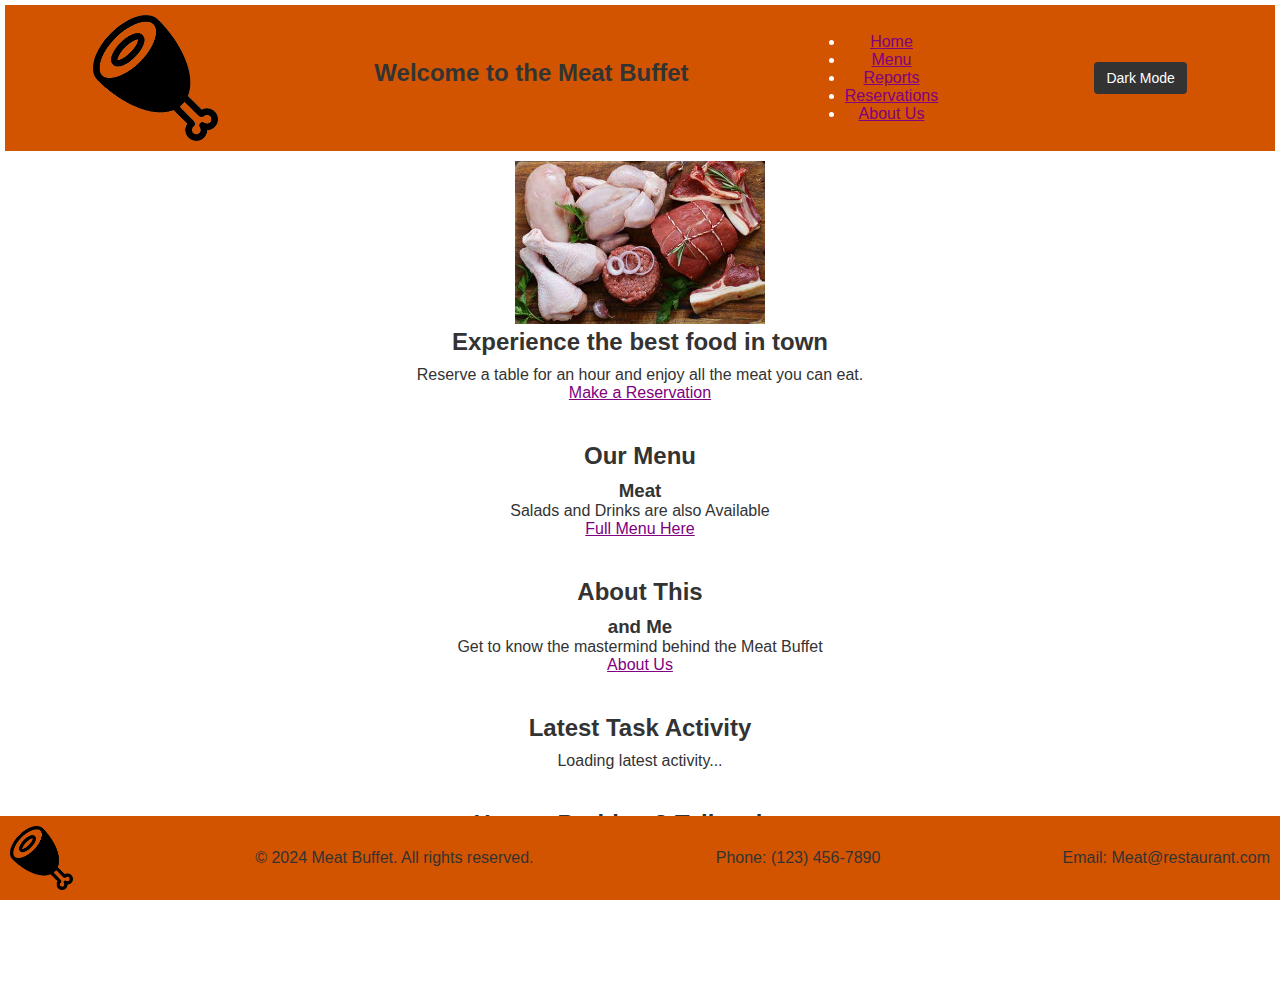
<file: InternetProMidterm/index.html>
<!DOCTYPE html>
<html lang="en">
<head>
    <meta charset="UTF-8">
    <meta name="viewport" content="width=device-width, initial-scale=1.0">
    <title>Meat Buffet</title>
    <link rel="stylesheet" href="css/styles.css">
    <script src="js/script.js" defer></script>
</head>
<body>
    
    <!-- Header and Navigation -->
    <header>
        <img src="assets/meatlogo.png" alt="MeatLogo" style="width:10%;height:10%;">
        <h1>Welcome to the Meat Buffet</h1>
        <nav>
            <ul>
                <li><a href="index.html">Home</a></li>
                <li><a href="menu.html">Menu</a></li>
                <li><a href="tasks.html">Reports</a></li>
                <li><a href="contact.html">Reservations</a></li>
                <li><a href="about.html">About Us</a></li>
            </ul>

            <select onchange= "window.location = this.value;"> 
                <option value="" selected="selected">Navigation</option>
                <option value="index.html">Home</option> 
                <option value="menu.html">Menu</option> 
                <option value="tasks.html">Reports</option> 
                <option value="contact.html">Reservations</option> 
                <option value="about.html">About Us</option> 
              </select>
        </nav>
        <button id="dark-mode-toggle">Dark Mode</button>
    </header>

    <!-- Intro Section -->
    <section id="home">
        <img src="assets/Meat.jpg" alt="Bunch of Meat" style="width:20%;height:20%;">
        <h2>Experience the best food in town</h2>
        <p>Reserve a table for an hour and enjoy all the meat you can eat.</p>
        <a href="contact.html" class="reserve-btn">Make a Reservation</a>
    </section>

    <!-- Menu Section -->
    <section id="menu">
        <h2>Our Menu</h2>
        <div class="menu-category">
            <h3>Meat</h3>
            <p>Salads and Drinks are also Available</p>
            <a href="menu.html" class="reserve-btn">Full Menu Here</a>
        </div>
    </section>

     <!-- Menu Section -->
     <section id="about">
        <h2>About This</h2>
        <div class="center-container">
            <h3>and Me</h3>
            <p>Get to know the mastermind behind the Meat Buffet </p>
            <a href="about.html" class="reserve-btn">About Us</a>
        </div>
    </section>

        <!-- Task activity -->
        <section onload="displayLatestTaskAction();">
            <h2>Latest Task Activity</h2>
            <p id="latest-task-message">Loading latest activity...</p>
        </section>

    <!-- Complaint Section -->
    <section id="complaint">
        <h2>Have a Problem? Tell us here</h2>
        <div class="complaint-category">
            <p> </p>
            <a href="tasks.html" class="reserve-btn">File Report</a>
        </div>
    </section>

</body>
    <!-- Footer -->
    <footer>
        <img src="assets/meatlogo.png" alt="MeatLogo" style="width:5%;height:5%;">
        <p>&copy; 2024 Meat Buffet. All rights reserved.</p>
        <p>Phone: (123) 456-7890</p>
        <p>Email: Meat@restaurant.com</p>
    </footer>
</html>
</file>
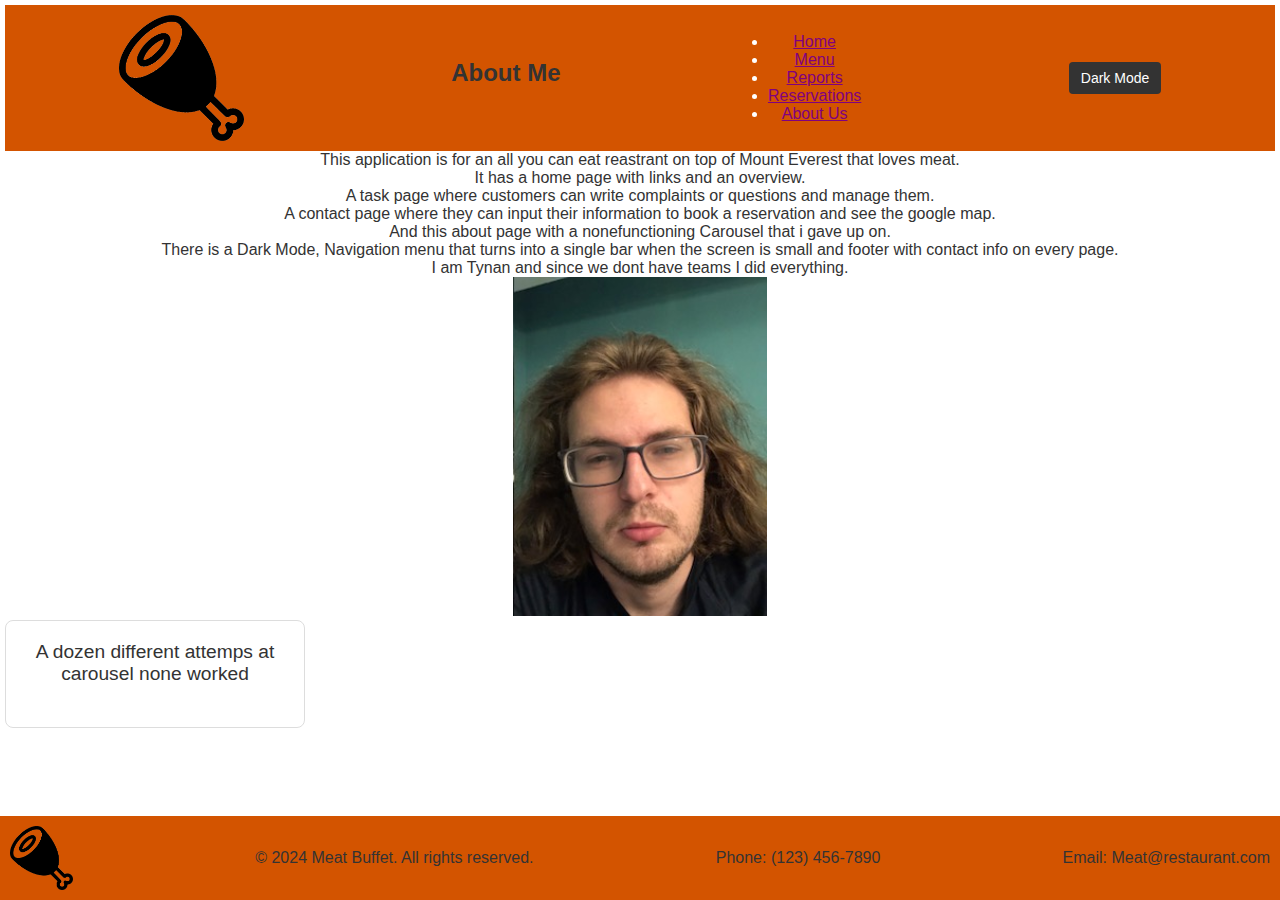
<file: InternetProMidterm/about.html>
<!DOCTYPE html>
<html lang="en">
<head>
    <meta charset="UTF-8">
    <meta name="viewport" content="width=device-width, initial-scale=1.0">
    <title>About Me</title>
    <link rel="stylesheet" href="css/styles.css">
    <script src="js/script.js" defer></script>
</head>
<body>
    <!-- Header and Navigation -->
    <header>
        <img src="assets/meatlogo.png" alt="MeatLogo" style="width:10%;height:10%;">
        <h1>About Me</h1>
        <nav>
            <ul>
                <li><a href="index.html">Home</a></li>
                <li><a href="menu.html">Menu</a></li>
                <li><a href="tasks.html">Reports</a></li>
                <li><a href="contact.html">Reservations</a></li>
                <li><a href="about.html">About Us</a></li>
            </ul>

            <select onchange= "window.location = this.value;"> 
                <option value="" selected="selected">Navigation</option>
                <option value="index.html">Home</option> 
                <option value="menu.html">Menu</option> 
                <option value="tasks.html">Reports</option> 
                <option value="contact.html">Reservations</option> 
                <option value="about.html">About Us</option> 
              </select>
        </nav>
        <button id="dark-mode-toggle">Dark Mode</button>
    </header>


 <ul>
    <li><p> This application is for an all you can eat reastrant on top of Mount Everest that loves meat.</p></li>
    <li><p>It has a home page with links and an overview.</p></li>
    <li><p>A task page where customers can write complaints or questions and manage them.</p></li>
    <li><p>A contact page where they can input their information to book a reservation and see the google map.</p></li>
    <li><p>And this about page with a nonefunctioning Carousel that i gave up on. </p></li>
    <li><p>There is a Dark Mode, Navigation menu that turns into a single bar when the screen is small and footer with contact info on every page. </p></li>
    <li><p>I am Tynan and since we dont have teams I did everything.</p></li>
        <img src="assets/Me.jpg" alt="Me" style="width:20%;height:20%;">
</ul>






    <div class="carousel">
        <div class="carousel-texts">
            <div class="slide">A dozen different attemps at carousel none worked</div>
            <div class="slide">This was my last attempt at the simplist version I could find</div>
            <div class="slide">Very Hard</div>
            <div class="slide">FOOOOOOOOOOD</div>
            <div class="slide">GitHub Hates Me</div>
            <div class="slide">Thanks for giving us extra time</div>
        </div>  
    </div>  






    

</body>
    <!-- Footer -->
    <footer>
        <img src="assets/meatlogo.png" alt="MeatLogo" style="width:5%;height:5%;">
        <p>&copy; 2024 Meat Buffet. All rights reserved.</p>
        <p>Phone: (123) 456-7890</p>
        <p>Email: Meat@restaurant.com</p>
    </footer>
</html>
</file>
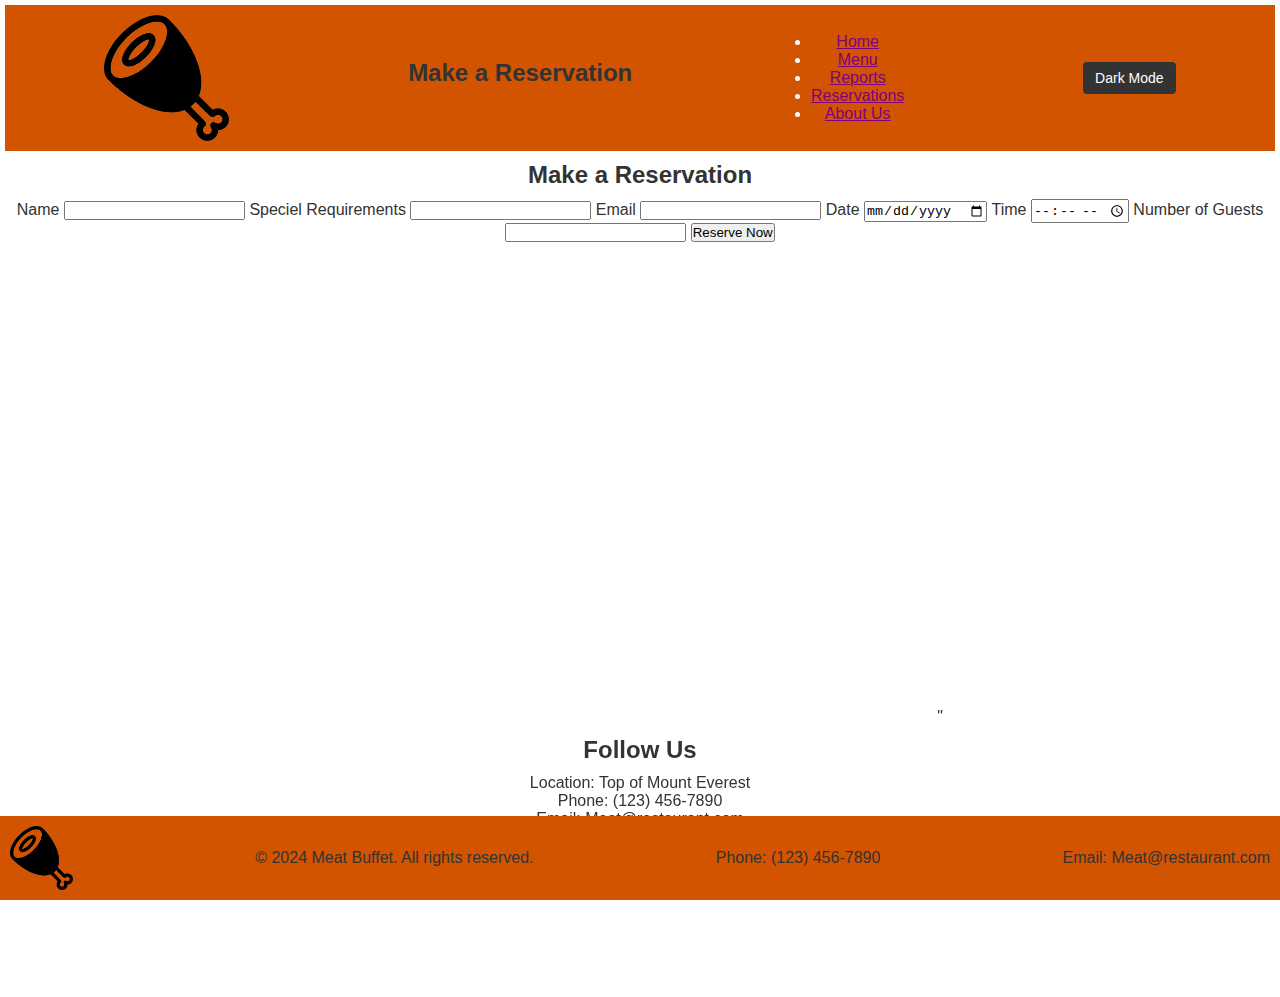
<file: InternetProMidterm/contact.html>
<!DOCTYPE html>
<html lang="en">
<head>
    <meta charset="UTF-8">
    <meta name="viewport" content="width=device-width, initial-scale=1.0">
    <title>Reservations</title>
    <link rel="stylesheet" href="css/styles.css">
    <script src="js/script.js" defer></script>
</head>
<body>
    <!-- Header and Navigation -->
    <header>
        <img src="assets/meatlogo.png" alt="MeatLogo" style="width:10%;height:10%;">
        <h1>Make a Reservation</h1>
        <nav>
            <ul>
                <li><a href="index.html">Home</a></li>
                <li><a href="menu.html">Menu</a></li>
                <li><a href="tasks.html">Reports</a></li>
                <li><a href="contact.html">Reservations</a></li>
                <li><a href="about.html">About Us</a></li>
            </ul>

            <select onchange= "window.location = this.value;"> 
                <option value="" selected="selected">Navigation</option>
                <option value="index.html">Home</option> 
                <option value="menu.html">Menu</option> 
                <option value="tasks.html">Reports</option> 
                <option value="contact.html">Reservations</option> 
                <option value="about.html">About Us</option> 
              </select>
        </nav>
        <button id="dark-mode-toggle">Dark Mode</button>
    </header>

    <!-- Reservation Section -->
    <section id="reservation">
        <h2>Make a Reservation</h2>
        <form id="reservation-form">
            <label for="name">Name</label>
            <input type="text" id="name" required>

            <label for="requirements">Speciel Requirements</label>
            <input type="text" id="requirements">
            
            <label for="email">Email</label>
            <input type="email" id="email" required>
            
            <label for="date">Date</label>
            <input type="date" id="date" required>
            
            <label for="time">Time</label>
            <input type="time" id="time" required>
            
            <label for="guests">Number of Guests</label>
            <input type="number" id="guests" min="1" required>
            
            <button type="submit">Reserve Now</button>
        </form>
        <p id="reservation-message"></p>
    </section>

    <iframe src="https://www.google.com/maps/embed?pb=!1m18!1m12!1m3!1d42869.37057241623!2d86.89576849148493!3d27.98860357323482!2m3!1f0!2f0!3f0!3m2!1i1024!2i768!4f13.1!3m3!1m2!1s0x39e854a215bd9ebd%3A0x576dcf806abbab2!2sMt%20Everest!5e0!3m2!1sen!2sgr!4v1730286915510!5m2!1sen!2sgr" width="600" height="450" style="border:0;" allowfullscreen="" loading="lazy" referrerpolicy="no-referrer-when-downgrade"></iframe>"

    
     <!-- Contact Section -->
    <section id="contact">
        <h2>Follow Us</h2>
        <p>Location: Top of Mount Everest</p>
        <p>Phone: (123) 456-7890</p>
        <p>Email: Meat@restaurant.com</p>
        <p>Facebook: bestrestaurant4ever</p>
        <p>Instagram: TotallyawusomeMeat</p>
    </section>
    


</body>
    <!-- Footer -->
    <footer>
        <img src="assets/meatlogo.png" alt="MeatLogo" style="width:5%;height:5%;">
        <p>&copy; 2024 Meat Buffet. All rights reserved.</p>
        <p>Phone: (123) 456-7890</p>
        <p>Email: Meat@restaurant.com</p>
    </footer>
</html>
</file>
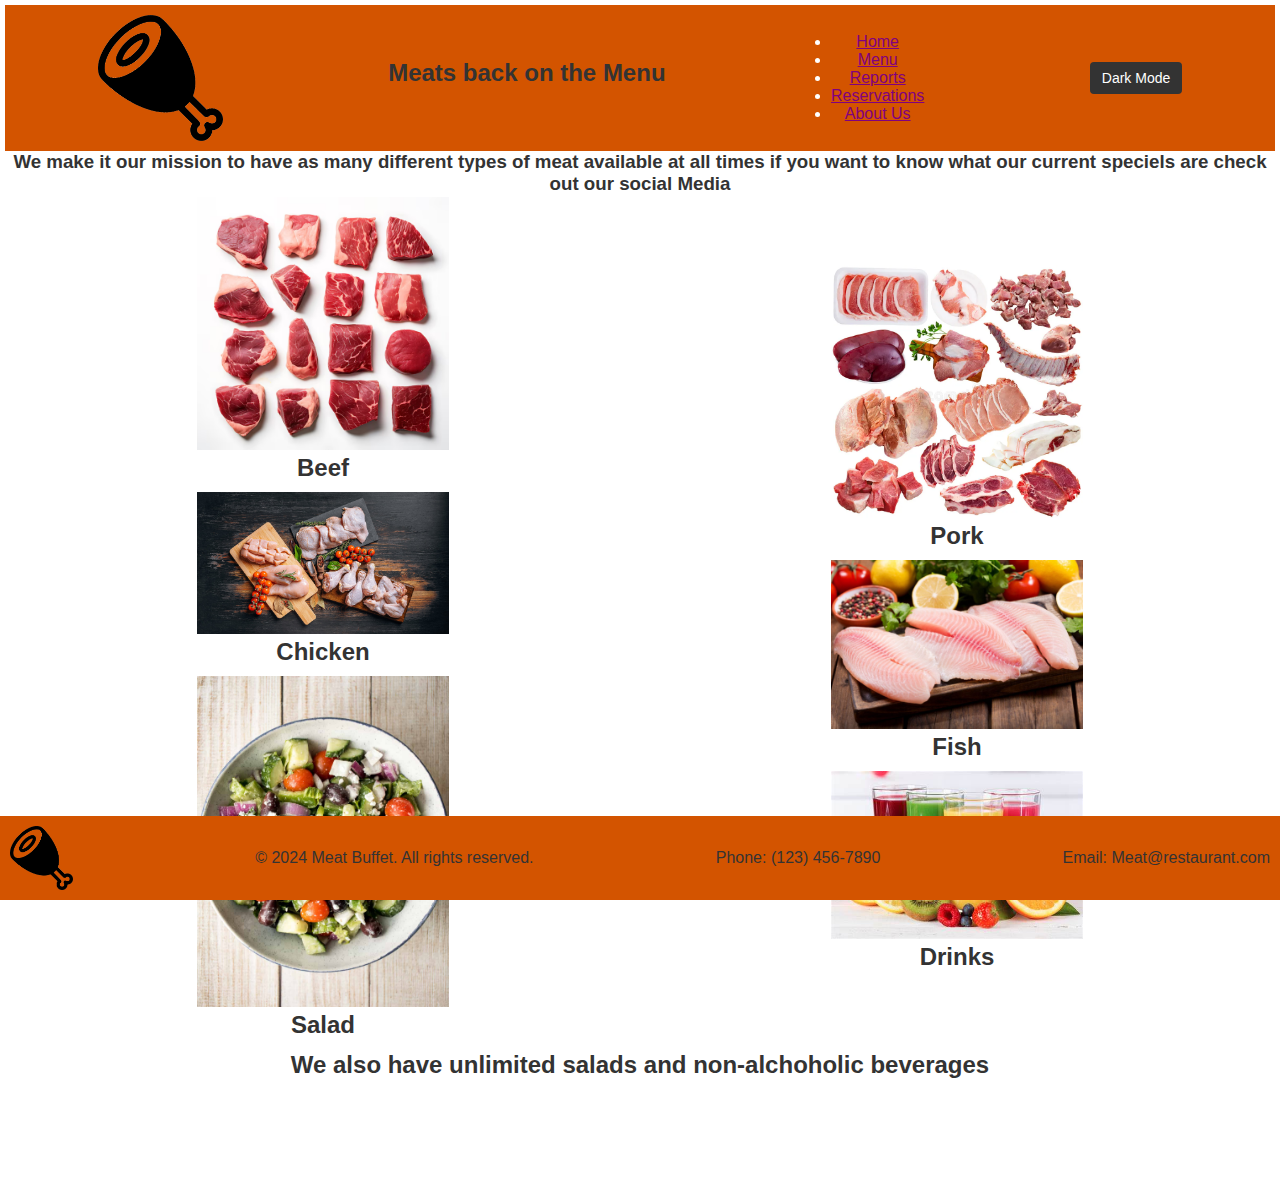
<file: InternetProMidterm/menu.html>
<!DOCTYPE html>
<html lang="en">
<head>
    <meta charset="UTF-8">
    <meta name="viewport" content="width=device-width, initial-scale=1.0">
    <title>Meat Menu</title>
    <link rel="stylesheet" href="css/styles.css">
    <script src="js/script.js" defer></script>
</head>
<body>
    <!-- Header and Navigation -->
    <header>
        <img src="assets/meatlogo.png" alt="MeatLogo" style="width:10%;height:10%;">
        <h1>Meats back on the Menu</h1>
        <nav>
            <ul>
                <li><a href="index.html">Home</a></li>
                <li><a href="menu.html">Menu</a></li>
                <li><a href="tasks.html">Reports</a></li>
                <li><a href="contact.html">Reservations</a></li>
                <li><a href="about.html">About Us</a></li>
            </ul>

            <select onchange= "window.location = this.value;"> 
                <option value="" selected="selected">Navigation</option>
                <option value="index.html">Home</option> 
                <option value="menu.html">Menu</option> 
                <option value="tasks.html">Reports</option> 
                <option value="contact.html">Reservations</option> 
                <option value="about.html">About Us</option> 
              </select>
        </nav>
        <button id="dark-mode-toggle">Dark Mode</button>
    </header>

    <h3>We make it our mission to have as many different types of meat available at all times if you want to know what our current speciels are check out our social Media </h3>

    <table>
        <tr>
            <td>
                <div class="container">
                    <img src= "assets/beef.avif" alt= "BeefImage"style="width:40%;height:40%;">
                    <div class="Beef">
                        <h2>Beef</h2>
                    </div>
                </div>
                <div class="container">
                    <img src= "assets/Chicken.jpg" alt="Chicken Image"style="width:40%;height:40%;">
                    <div class="Chicken">
                        <h2>Chicken</h2>
                    </div>
                </div>

                <div class="container">
                    <img src= "assets/Salad.jpg" alt="Salad Image"style="width:40%;height:40%;">
                    <div class="Salad">
                        <h2>Salad</h2>
                    </div>
                </div>
            </td>
            <td>
                <div class="container">
                    <img src= "assets/pork.webp" alt="Pork Image"style="width:40%;height:40%;">
                    <div class="Pork">
                        <h2>Pork</h2>
                    </div>
                </div>

                <div class="container">
                    <img src= "assets/Fish.jpg" alt="Fish Image"style="width:40%;height:40%;">
                    <div class="Fish">
                        <h2>Fish</h2>
                    </div>
                </div>

                <div class="container">
                    <img src= "assets/Drinks.jpg" alt="Drinks Image"style="width:40%;height:40%;">
                    <div class="Drinks">
                        <h2>Drinks</h2>
                    </div>
                </div>
            </td>
        </tr>
    </table>

    <h2> We also have unlimited salads and non-alchoholic beverages</h2>

    
</body>
    <!-- Footer -->
    <footer>
        <img src="assets/meatlogo.png" alt="MeatLogo" style="width:5%;height:5%;">
        <p>&copy; 2024 Meat Buffet. All rights reserved.</p>
        <p>Phone: (123) 456-7890</p>
        <p>Email: Meat@restaurant.com</p>
    </footer>
</html>
</file>
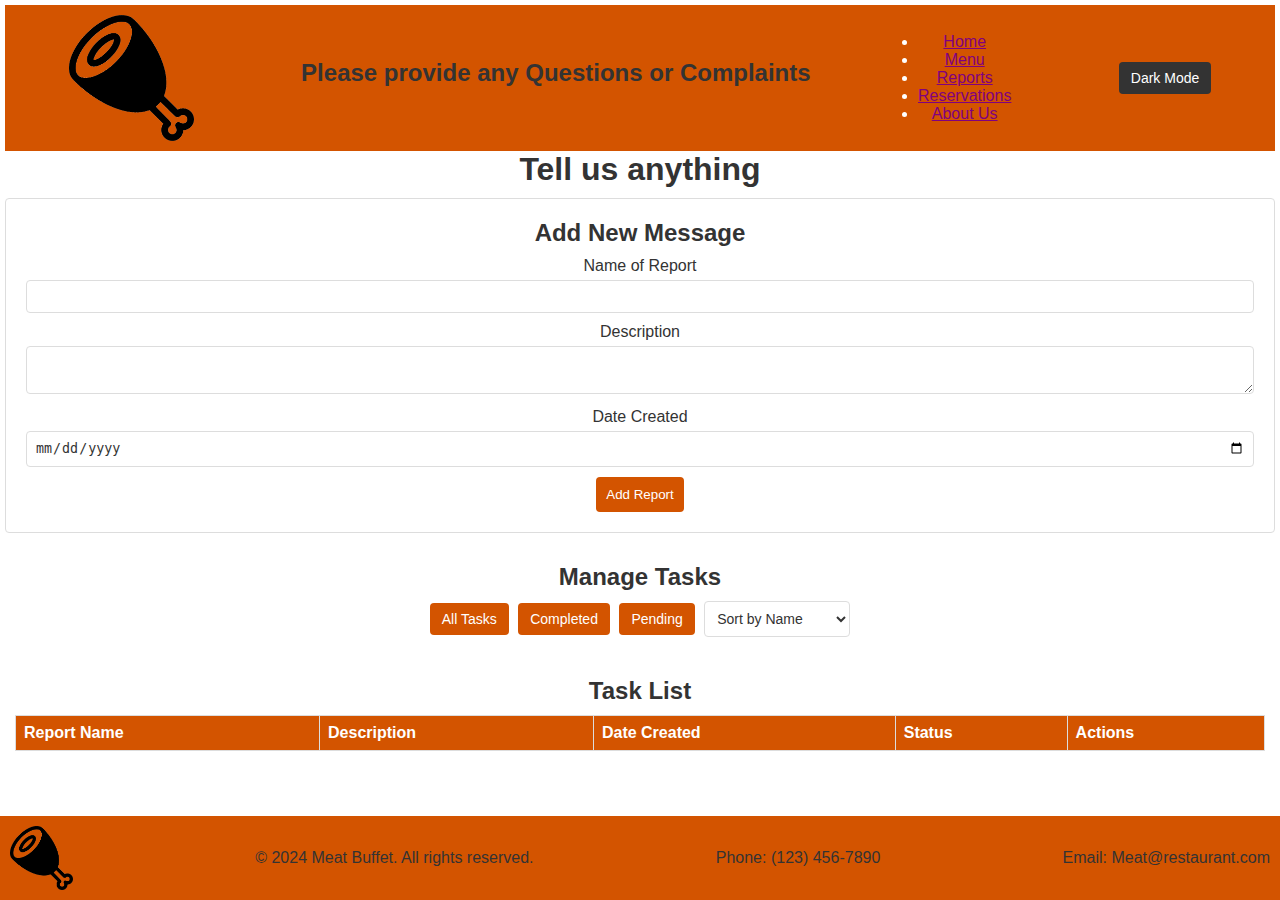
<file: InternetProMidterm/tasks.html>
<!DOCTYPE html>
<html lang="en">
<head>
    <meta charset="UTF-8">
    <meta name="viewport" content="width=device-width, initial-scale=1.0">
    <title>Reports</title>
    <link rel="stylesheet" href="css/styles.css">
    <script src="js/script.js" defer></script>
</head>
<body>
    <!-- Header and Navigation -->
    <header>
        <img src="assets/meatlogo.png" alt="MeatLogo" style="width:10%;height:10%;">
        <h1>Please provide any Questions or Complaints </h1>
        <nav>
            <ul>
                <li><a href="index.html">Home</a></li>
                <li><a href="menu.html">Menu</a></li>
                <li><a href="tasks.html">Reports</a></li>
                <li><a href="contact.html">Reservations</a></li>
                <li><a href="about.html">About Us</a></li>
            </ul>

            <select onchange= "window.location = this.value;"> 
                <option value="" selected="selected">Navigation</option>
                <option value="index.html">Home</option> 
                <option value="menu.html">Menu</option> 
                <option value="tasks.html">Reports</option> 
                <option value="contact.html">Reservations</option> 
                <option value="about.html">About Us</option> 
              </select>
        </nav>
        <button id="dark-mode-toggle">Dark Mode</button>
    </header>

    <h1>Tell us anything</h1>

    <!-- Task Form -->
    <section id="task-form">
        <h2>Add New Message</h2>
        <form id="new-task-form">
            <label for="task-name">Name of Report</label>
            <input type="text" id="task-name" required>
            
            <label for="task-desc">Description</label>
            <textarea id="task-desc" required></textarea>
            
            <label for="task-date">Date Created</label>
            <input type="date" id="task-date" required>
            
            <button type="submit">Add Report</button>
        </form>
    </section>

    <!-- Filter and Sort Options -->
    <section id="filter-sort">
        <h2>Manage Tasks</h2>
        <button onclick="filterTasks('all')">All Tasks</button>
        <button onclick="filterTasks('completed')">Completed</button>
        <button onclick="filterTasks('pending')">Pending</button>
        
        <select id="sort-tasks" onchange="sortTasks()">
            <option value="name">Sort by Name</option>
            <option value="date">Sort by Due Date</option>
        </select>
    </section>

    <!-- Task List Table -->
    <section id="task-list">
        <h2>Task List</h2>
        <table>
            <thead>
                <tr>
                    <th>Report Name</th>
                    <th>Description</th>
                    <th>Date Created</th>
                    <th>Status</th>
                    <th>Actions</th>
                </tr>
            </thead>
            <tbody id="task-table-body"></tbody>
        </table>
    </section>

</body>
    <!-- Footer -->
    <footer>
        <img src="assets/meatlogo.png" alt="MeatLogo" style="width:5%;height:5%;">
        <p>&copy; 2024 Meat Buffet. All rights reserved.</p>
        <p>Phone: (123) 456-7890</p>
        <p>Email: Meat@restaurant.com</p>
    </footer>
</html>
</file>
<file: InternetProMidterm/css/styles.css>
/* Reset and Base Styles */
* {
    margin: 0;
    padding: 0;
    box-sizing: border-box;
}

body {
    font-family: Arial, sans-serif;
    padding: 5px;
    padding-bottom: 8%;
    color: var(--text-color);
    background-color: var(--background-color);
    text-align: center;
}

/* Light Theme (Default) */
:root {
    --background-color: #ffffff;
    --text-color: #333333;
    --primary-color: #d35400;
    --table-border-color: #ddd;
    --link-color: purple;
}

/* Dark Theme */
body.dark-mode {
    --background-color: #1e1e1e;
    --text-color: #f5f5f5;
    --primary-color: #d35400;
    --table-border-color: #444;
    --link-color: yellow;
}

/* Header Styles */
header {
    position: sticky;
    left: 0;
    top: 0;
    width: 100%;
    display: flex;
    flex-wrap: wrap;
    justify-content: space-around;
    align-items: center;
    background-color: var(--primary-color);
    padding: 10px;
    color: var(--background-color);
}

header h1 {
    font-size: 24px;
}

header button {
    padding: 8px 12px;
    font-size: 14px;
    color: var(--background-color);
    background-color: var(--text-color);
    border: none;
    cursor: pointer;
    border-radius: 4px;
}

table{
    width:auto 100%;

}
td{
    width: 50%;
}


/* Footer Styles */
footer {
    position: fixed;
    left: 0;
    bottom: 0;
    width: 100%;
    display: flex;
    justify-content: space-between;
    align-items: center;
    background-color: var(--primary-color);
    padding: 10px;

}


/* Navigation Styles */
nav select {
    display: none;
}

@media (max-width: 650px){
    nav ul {display: none;}
    nav select{display: inline-block;}
}

/* Link Styles */

a{
    color: var(--link-color);
}

a:hover{
    color: red;
}

a:active{
    color: blue;
}
/* Section Styles */
h1, h2 {
    color: var(--text-color);
    margin-bottom: 10px;
}

section {
    margin-bottom: 20px;
    padding: 10px;
}

/* Task Form Styles */
#task-form {
    margin-bottom: 20px;
    background-color: var(--background-color);
    border: 1px solid var(--table-border-color);
    padding: 20px;
    border-radius: 4px;
}

#task-form label {
    display: block;
    margin-bottom: 5px;
    color: var(--text-color);
}

#task-form input,
#task-form textarea {
    width: 100%;
    padding: 8px;
    margin-bottom: 10px;
    border: 1px solid var(--table-border-color);
    border-radius: 4px;
    background-color: var(--background-color);
    color: var(--text-color);
}

#task-form button {
    background-color: var(--primary-color);
    color: var(--background-color);
    padding: 10px;
    border: none;
    border-radius: 4px;
    cursor: pointer;
}

/* Filter and Sort Section */
#filter-sort button {
    padding: 8px 12px;
    margin-right: 5px;
    font-size: 14px;
    cursor: pointer;
    background-color: var(--primary-color);
    color: var(--background-color);
    border: none;
    border-radius: 4px;
}

#filter-sort select {
    padding: 8px;
    font-size: 14px;
    cursor: pointer;
    border: 1px solid var(--table-border-color);
    border-radius: 4px;
    background-color: var(--background-color);
    color: var(--text-color);
}

/* Task Table Styles */
#task-list table {
    width: 100%;
    border-collapse: collapse;
    margin-top: 10px;
}

#task-list th,
#task-list td {
    padding: 8px;
    border: 1px solid var(--table-border-color);
    text-align: left;
}

#task-list th {
    background-color: var(--primary-color);
    color: var(--background-color);
}

#task-list td {
    background-color: var(--background-color);
    color: var(--text-color);
}

/* Action Buttons */
#task-list button {
    margin-right: 5px;
    padding: 6px 12px;
    background-color: var(--primary-color);
    color: var(--background-color);
    border: none;
    cursor: pointer;
    border-radius: 4px;
}

/* Completed Task Styles */
.completed {
    text-decoration: line-through;
    opacity: 0.7;
}

/* Carousel Styles */
.carousel {
    width: 300px;
    text-align: center;
    overflow: hidden;
    position: relative;
  }
  .carousel-texts {
    display: flex;
    transition: transform 0.5s ease;
  }
  .slide {
    min-width: 100%;
    padding: 20px;
    font-size: 1.2em;
    color: #333;
    background-color: #ffffff;
    border: 1px solid #ddd;
    border-radius: 8px;
  }
  .controls {
    display: flex;
    justify-content: space-between;
    margin-top: 10px;
  }
  .control-btn {
    cursor: pointer;
    font-size: 1.5em;
    color: #333;
  }
  .control-btn:hover {
    color: #007bff;
  }
</file>
